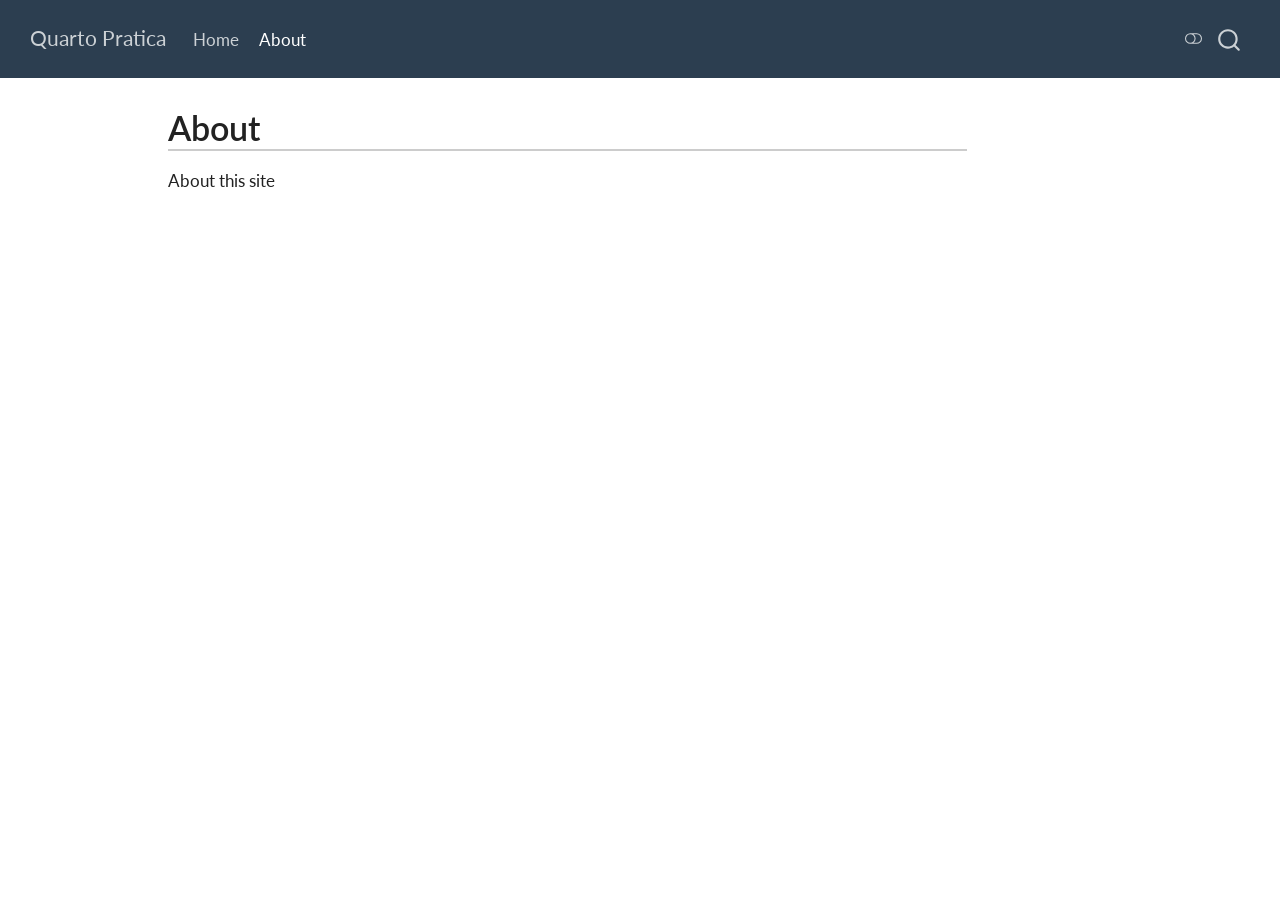
<file: about.html>
<!DOCTYPE html>
<html xmlns="http://www.w3.org/1999/xhtml" lang="en" xml:lang="en"><head>

<meta charset="utf-8">
<meta name="generator" content="quarto-1.9.36">

<meta name="viewport" content="width=device-width, initial-scale=1.0, user-scalable=yes">


<title>About – Quarto Pratica</title>
<style>
/* Default styles provided by pandoc.
** See https://pandoc.org/MANUAL.html#variables-for-html for config info.
*/
code{white-space: pre-wrap;}
span.smallcaps{font-variant: small-caps;}
div.columns{display: flex; gap: min(4vw, 1.5em);}
div.column{flex: auto; overflow-x: auto;}
div.hanging-indent{margin-left: 1.5em; text-indent: -1.5em;}
ul.task-list{list-style: none;}
ul.task-list li input[type="checkbox"] {
  width: 0.8em;
  margin: 0 0.8em 0.2em -1em; /* quarto-specific, see https://github.com/quarto-dev/quarto-cli/issues/4556 */ 
  vertical-align: middle;
}
</style>


<script src="site_libs/quarto-nav/quarto-nav.js"></script>
<script src="site_libs/quarto-nav/headroom.min.js"></script>
<script src="site_libs/clipboard/clipboard.min.js"></script>
<script src="site_libs/quarto-search/autocomplete.umd.js"></script>
<script src="site_libs/quarto-search/fuse.min.js"></script>
<script src="site_libs/quarto-search/quarto-search.js"></script>
<meta name="quarto:offset" content="./">
<script src="site_libs/quarto-html/quarto.js" type="module"></script>
<script src="site_libs/quarto-html/tabsets/tabsets.js" type="module"></script>
<script src="site_libs/quarto-html/popper.min.js"></script>
<script src="site_libs/quarto-html/tippy.umd.min.js"></script>
<script src="site_libs/quarto-html/anchor.min.js"></script>
<link href="site_libs/quarto-html/tippy.css" rel="stylesheet">
<link href="site_libs/quarto-html/quarto-syntax-highlighting-a06763021a52c43c40a351ac8b799b8f.css" rel="stylesheet" class="quarto-color-scheme" id="quarto-text-highlighting-styles">
<link href="site_libs/quarto-html/quarto-syntax-highlighting-dark-dbc92dda8186f57fa2e333fbb71d6a9d.css" rel="stylesheet" class="quarto-color-scheme quarto-color-alternate" id="quarto-text-highlighting-styles">
<link href="site_libs/quarto-html/quarto-syntax-highlighting-a06763021a52c43c40a351ac8b799b8f.css" rel="stylesheet" class="quarto-color-scheme-extra" id="quarto-text-highlighting-styles">
<script src="site_libs/bootstrap/bootstrap.min.js"></script>
<link href="site_libs/bootstrap/bootstrap-icons.css" rel="stylesheet">
<link href="site_libs/bootstrap/bootstrap-96e6413c6f380eb4ddf37fa1148b1d9d.min.css" rel="stylesheet" append-hash="true" class="quarto-color-scheme" id="quarto-bootstrap" data-mode="light">
<link href="site_libs/bootstrap/bootstrap-dark-70538f99f09fa73841cba4787c4ebc17.min.css" rel="stylesheet" append-hash="true" class="quarto-color-scheme quarto-color-alternate" id="quarto-bootstrap" data-mode="dark">
<link href="site_libs/bootstrap/bootstrap-96e6413c6f380eb4ddf37fa1148b1d9d.min.css" rel="stylesheet" append-hash="true" class="quarto-color-scheme-extra" id="quarto-bootstrap" data-mode="light">
<script id="quarto-search-options" type="application/json">{
  "location": "navbar",
  "copy-button": false,
  "collapse-after": 3,
  "panel-placement": "end",
  "type": "overlay",
  "limit": 50,
  "keyboard-shortcut": [
    "f",
    "/",
    "s"
  ],
  "show-item-context": false,
  "language": {
    "search-no-results-text": "No results",
    "search-matching-documents-text": "matching documents",
    "search-copy-link-title": "Copy link to search",
    "search-hide-matches-text": "Hide additional matches",
    "search-more-match-text": "more match in this document",
    "search-more-matches-text": "more matches in this document",
    "search-clear-button-title": "Clear",
    "search-text-placeholder": "",
    "search-detached-cancel-button-title": "Cancel",
    "search-submit-button-title": "Submit",
    "search-label": "Search"
  }
}</script>


<link rel="stylesheet" href="styles.css">
</head>

<body class="nav-fixed quarto-light"><script id="quarto-html-before-body" type="application/javascript">
    const toggleBodyColorMode = (bsSheetEl) => {
      const mode = bsSheetEl.getAttribute("data-mode");
      const bodyEl = window.document.querySelector("body");
      if (mode === "dark") {
        bodyEl.classList.add("quarto-dark");
        bodyEl.classList.remove("quarto-light");
      } else {
        bodyEl.classList.add("quarto-light");
        bodyEl.classList.remove("quarto-dark");
      }
    }
    const toggleBodyColorPrimary = () => {
      const bsSheetEl = window.document.querySelector("link#quarto-bootstrap:not([rel=disabled-stylesheet])");
      if (bsSheetEl) {
        toggleBodyColorMode(bsSheetEl);
      }
    }
    const setColorSchemeToggle = (alternate) => {
      const toggles = window.document.querySelectorAll('.quarto-color-scheme-toggle');
      for (let i=0; i < toggles.length; i++) {
        const toggle = toggles[i];
        if (toggle) {
          if (alternate) {
            toggle.classList.add("alternate");
          } else {
            toggle.classList.remove("alternate");
          }
        }
      }
    };
    const toggleColorMode = (alternate) => {
      // Switch the stylesheets
      const primaryStylesheets = window.document.querySelectorAll('link.quarto-color-scheme:not(.quarto-color-alternate)');
      const alternateStylesheets = window.document.querySelectorAll('link.quarto-color-scheme.quarto-color-alternate');
      manageTransitions('#quarto-margin-sidebar .nav-link', false);
      if (alternate) {
        // note: dark is layered on light, we don't disable primary!
        enableStylesheet(alternateStylesheets);
        for (const sheetNode of alternateStylesheets) {
          if (sheetNode.id === "quarto-bootstrap") {
            toggleBodyColorMode(sheetNode);
          }
        }
      } else {
        disableStylesheet(alternateStylesheets);
        enableStylesheet(primaryStylesheets)
        toggleBodyColorPrimary();
      }
      manageTransitions('#quarto-margin-sidebar .nav-link', true);
      // Switch the toggles
      setColorSchemeToggle(alternate)
      // Hack to workaround the fact that safari doesn't
      // properly recolor the scrollbar when toggling (#1455)
      if (navigator.userAgent.indexOf('Safari') > 0 && navigator.userAgent.indexOf('Chrome') == -1) {
        manageTransitions("body", false);
        window.scrollTo(0, 1);
        setTimeout(() => {
          window.scrollTo(0, 0);
          manageTransitions("body", true);
        }, 40);
      }
    }
    const disableStylesheet = (stylesheets) => {
      for (let i=0; i < stylesheets.length; i++) {
        const stylesheet = stylesheets[i];
        stylesheet.rel = 'disabled-stylesheet';
      }
    }
    const enableStylesheet = (stylesheets) => {
      for (let i=0; i < stylesheets.length; i++) {
        const stylesheet = stylesheets[i];
        if(stylesheet.rel !== 'stylesheet') { // for Chrome, which will still FOUC without this check
          stylesheet.rel = 'stylesheet';
        }
      }
    }
    const manageTransitions = (selector, allowTransitions) => {
      const els = window.document.querySelectorAll(selector);
      for (let i=0; i < els.length; i++) {
        const el = els[i];
        if (allowTransitions) {
          el.classList.remove('notransition');
        } else {
          el.classList.add('notransition');
        }
      }
    }
    const isFileUrl = () => {
      return window.location.protocol === 'file:';
    }
    const hasAlternateSentinel = () => {
      let styleSentinel = getColorSchemeSentinel();
      if (styleSentinel !== null) {
        return styleSentinel === "alternate";
      } else {
        return false;
      }
    }
    const setStyleSentinel = (alternate) => {
      const value = alternate ? "alternate" : "default";
      if (!isFileUrl()) {
        window.localStorage.setItem("quarto-color-scheme", value);
      } else {
        localAlternateSentinel = value;
      }
    }
    const getColorSchemeSentinel = () => {
      if (!isFileUrl()) {
        const storageValue = window.localStorage.getItem("quarto-color-scheme");
        return storageValue != null ? storageValue : localAlternateSentinel;
      } else {
        return localAlternateSentinel;
      }
    }
    const toggleGiscusIfUsed = (isAlternate, darkModeDefault) => {
      const baseTheme = document.querySelector('#giscus-base-theme')?.value ?? 'light';
      const alternateTheme = document.querySelector('#giscus-alt-theme')?.value ?? 'dark';
      let newTheme = '';
      if(authorPrefersDark) {
        newTheme = isAlternate ? baseTheme : alternateTheme;
      } else {
        newTheme = isAlternate ? alternateTheme : baseTheme;
      }
      const changeGiscusTheme = () => {
        // From: https://github.com/giscus/giscus/issues/336
        const sendMessage = (message) => {
          const iframe = document.querySelector('iframe.giscus-frame');
          if (!iframe) return;
          iframe.contentWindow.postMessage({ giscus: message }, 'https://giscus.app');
        }
        sendMessage({
          setConfig: {
            theme: newTheme
          }
        });
      }
      const isGiscussLoaded = window.document.querySelector('iframe.giscus-frame') !== null;
      if (isGiscussLoaded) {
        changeGiscusTheme();
      }
    };
    const authorPrefersDark = false;
    const darkModeDefault = authorPrefersDark;
      document.querySelector('link#quarto-text-highlighting-styles.quarto-color-scheme-extra').rel = 'disabled-stylesheet';
      document.querySelector('link#quarto-bootstrap.quarto-color-scheme-extra').rel = 'disabled-stylesheet';
    let localAlternateSentinel = darkModeDefault ? 'alternate' : 'default';
    // Dark / light mode switch
    window.quartoToggleColorScheme = () => {
      // Read the current dark / light value
      let toAlternate = !hasAlternateSentinel();
      toggleColorMode(toAlternate);
      setStyleSentinel(toAlternate);
      toggleGiscusIfUsed(toAlternate, darkModeDefault);
      window.dispatchEvent(new Event('resize'));
    };
    // Switch to dark mode if need be
    if (hasAlternateSentinel()) {
      toggleColorMode(true);
    } else {
      toggleColorMode(false);
    }
  </script>

<div id="quarto-search-results"></div>
  <header id="quarto-header" class="headroom fixed-top">
    <nav class="navbar navbar-expand-lg " data-bs-theme="dark">
      <div class="navbar-container container-fluid">
      <div class="navbar-brand-container mx-auto">
    <a class="navbar-brand" href="./index.html">
    <span class="navbar-title">Quarto Pratica</span>
    </a>
  </div>
            <div id="quarto-search" class="" title="Search"></div>
          <button class="navbar-toggler" type="button" data-bs-toggle="collapse" data-bs-target="#navbarCollapse" aria-controls="navbarCollapse" role="menu" aria-expanded="false" aria-label="Toggle navigation" onclick="if (window.quartoToggleHeadroom) { window.quartoToggleHeadroom(); }">
  <span class="navbar-toggler-icon"></span>
</button>
          <div class="collapse navbar-collapse" id="navbarCollapse">
            <ul class="navbar-nav navbar-nav-scroll me-auto">
  <li class="nav-item">
    <a class="nav-link" href="./index.html"> 
<span class="menu-text">Home</span></a>
  </li>  
  <li class="nav-item">
    <a class="nav-link active" href="./about.html" aria-current="page"> 
<span class="menu-text">About</span></a>
  </li>  
</ul>
          </div> <!-- /navcollapse -->
            <div class="quarto-navbar-tools">
  <a href="" class="quarto-color-scheme-toggle quarto-navigation-tool  px-1" onclick="window.quartoToggleColorScheme(); return false;" title="Toggle dark mode"><i class="bi"></i></a>
</div>
      </div> <!-- /container-fluid -->
    </nav>
</header>
<!-- content -->
<div id="quarto-content" class="quarto-container page-columns page-rows-contents page-layout-article page-navbar">
<!-- sidebar -->
<!-- margin-sidebar -->
    <div id="quarto-margin-sidebar" class="sidebar margin-sidebar zindex-bottom">
        
    </div>
<!-- main -->
<main class="content" id="quarto-document-content">


<header id="title-block-header" class="quarto-title-block default">
<div class="quarto-title">
<h1 class="title">About</h1>
</div>



<div class="quarto-title-meta">

    
  
    
  </div>
  


</header>


<p>About this site</p>



</main> <!-- /main -->
<script id="quarto-html-after-body" type="application/javascript">
  window.document.addEventListener("DOMContentLoaded", function (event) {
    // Ensure there is a toggle, if there isn't float one in the top right
    if (window.document.querySelector('.quarto-color-scheme-toggle') === null) {
      const a = window.document.createElement('a');
      a.classList.add('top-right');
      a.classList.add('quarto-color-scheme-toggle');
      a.href = "";
      a.onclick = function() { try { window.quartoToggleColorScheme(); } catch {} return false; };
      const i = window.document.createElement("i");
      i.classList.add('bi');
      a.appendChild(i);
      window.document.body.appendChild(a);
    }
    setColorSchemeToggle(hasAlternateSentinel())
    const icon = "";
    const anchorJS = new window.AnchorJS();
    anchorJS.options = {
      placement: 'right',
      icon: icon
    };
    anchorJS.add('.anchored');
    const isCodeAnnotation = (el) => {
      for (const clz of el.classList) {
        if (clz.startsWith('code-annotation-')) {                     
          return true;
        }
      }
      return false;
    }
    const onCopySuccess = function(e) {
      // button target
      const button = e.trigger;
      // don't keep focus
      button.blur();
      // flash "checked"
      button.classList.add('code-copy-button-checked');
      var currentTitle = button.getAttribute("title");
      button.setAttribute("title", "Copied!");
      let tooltip;
      if (window.bootstrap) {
        button.setAttribute("data-bs-toggle", "tooltip");
        button.setAttribute("data-bs-placement", "left");
        button.setAttribute("data-bs-title", "Copied!");
        tooltip = new bootstrap.Tooltip(button, 
          { trigger: "manual", 
            customClass: "code-copy-button-tooltip",
            offset: [0, -8]});
        tooltip.show();    
      }
      setTimeout(function() {
        if (tooltip) {
          tooltip.hide();
          button.removeAttribute("data-bs-title");
          button.removeAttribute("data-bs-toggle");
          button.removeAttribute("data-bs-placement");
        }
        button.setAttribute("title", currentTitle);
        button.classList.remove('code-copy-button-checked');
      }, 1000);
      // clear code selection
      e.clearSelection();
    }
    const getTextToCopy = function(trigger) {
      const outerScaffold = trigger.parentElement.cloneNode(true);
      const codeEl = outerScaffold.querySelector('code');
      for (const childEl of codeEl.children) {
        if (isCodeAnnotation(childEl)) {
          childEl.remove();
        }
      }
      return codeEl.innerText;
    }
    const clipboard = new window.ClipboardJS('.code-copy-button:not([data-in-quarto-modal])', {
      text: getTextToCopy
    });
    clipboard.on('success', onCopySuccess);
    if (window.document.getElementById('quarto-embedded-source-code-modal')) {
      const clipboardModal = new window.ClipboardJS('.code-copy-button[data-in-quarto-modal]', {
        text: getTextToCopy,
        container: window.document.getElementById('quarto-embedded-source-code-modal')
      });
      clipboardModal.on('success', onCopySuccess);
    }
      var localhostRegex = new RegExp(/^(?:http|https):\/\/localhost\:?[0-9]*\//);
      var mailtoRegex = new RegExp(/^mailto:/);
        var filterRegex = new RegExp("https:\/\/sabioresearch\.github\.io\/quarto-practice\/");
      var isInternal = (href) => {
          return filterRegex.test(href) || localhostRegex.test(href) || mailtoRegex.test(href);
      }
      // Inspect non-navigation links and adorn them if external
     var links = window.document.querySelectorAll('a[href]:not(.nav-link):not(.navbar-brand):not(.toc-action):not(.sidebar-link):not(.sidebar-item-toggle):not(.pagination-link):not(.no-external):not([aria-hidden]):not(.dropdown-item):not(.quarto-navigation-tool):not(.about-link)');
      for (var i=0; i<links.length; i++) {
        const link = links[i];
        if (!isInternal(link.href)) {
          // undo the damage that might have been done by quarto-nav.js in the case of
          // links that we want to consider external
          if (link.dataset.originalHref !== undefined) {
            link.href = link.dataset.originalHref;
          }
        }
      }
    function tippyHover(el, contentFn, onTriggerFn, onUntriggerFn) {
      const config = {
        allowHTML: true,
        maxWidth: 500,
        delay: 100,
        arrow: false,
        appendTo: function(el) {
            return el.parentElement;
        },
        interactive: true,
        interactiveBorder: 10,
        theme: 'quarto',
        placement: 'bottom-start',
      };
      if (contentFn) {
        config.content = contentFn;
      }
      if (onTriggerFn) {
        config.onTrigger = onTriggerFn;
      }
      if (onUntriggerFn) {
        config.onUntrigger = onUntriggerFn;
      }
      window.tippy(el, config); 
    }
    const noterefs = window.document.querySelectorAll('a[role="doc-noteref"]');
    for (var i=0; i<noterefs.length; i++) {
      const ref = noterefs[i];
      tippyHover(ref, function() {
        // use id or data attribute instead here
        let href = ref.getAttribute('data-footnote-href') || ref.getAttribute('href');
        try { href = new URL(href).hash; } catch {}
        const id = href.replace(/^#\/?/, "");
        const note = window.document.getElementById(id);
        if (note) {
          return note.innerHTML;
        } else {
          return "";
        }
      });
    }
    const xrefs = window.document.querySelectorAll('a.quarto-xref');
    const processXRef = (id, note) => {
      // Strip column container classes
      const stripColumnClz = (el) => {
        el.classList.remove("page-full", "page-columns");
        if (el.children) {
          for (const child of el.children) {
            stripColumnClz(child);
          }
        }
      }
      stripColumnClz(note)
      if (id === null || id.startsWith('sec-')) {
        // Special case sections, only their first couple elements
        const container = document.createElement("div");
        if (note.children && note.children.length > 2) {
          container.appendChild(note.children[0].cloneNode(true));
          for (let i = 1; i < note.children.length; i++) {
            const child = note.children[i];
            if (child.tagName === "P" && child.innerText === "") {
              continue;
            } else {
              container.appendChild(child.cloneNode(true));
              break;
            }
          }
          if (window.Quarto?.typesetMath) {
            window.Quarto.typesetMath(container);
          }
          return container.innerHTML
        } else {
          if (window.Quarto?.typesetMath) {
            window.Quarto.typesetMath(note);
          }
          return note.innerHTML;
        }
      } else {
        // Remove any anchor links if they are present
        const anchorLink = note.querySelector('a.anchorjs-link');
        if (anchorLink) {
          anchorLink.remove();
        }
        if (window.Quarto?.typesetMath) {
          window.Quarto.typesetMath(note);
        }
        if (note.classList.contains("callout")) {
          return note.outerHTML;
        } else {
          return note.innerHTML;
        }
      }
    }
    for (var i=0; i<xrefs.length; i++) {
      const xref = xrefs[i];
      tippyHover(xref, undefined, function(instance) {
        instance.disable();
        let url = xref.getAttribute('href');
        let hash = undefined; 
        if (url.startsWith('#')) {
          hash = url;
        } else {
          try { hash = new URL(url).hash; } catch {}
        }
        if (hash) {
          const id = hash.replace(/^#\/?/, "");
          const note = window.document.getElementById(id);
          if (note !== null) {
            try {
              const html = processXRef(id, note.cloneNode(true));
              instance.setContent(html);
            } finally {
              instance.enable();
              instance.show();
            }
          } else {
            // See if we can fetch this
            fetch(url.split('#')[0])
            .then(res => res.text())
            .then(html => {
              const parser = new DOMParser();
              const htmlDoc = parser.parseFromString(html, "text/html");
              const note = htmlDoc.getElementById(id);
              if (note !== null) {
                const html = processXRef(id, note);
                instance.setContent(html);
              } 
            }).finally(() => {
              instance.enable();
              instance.show();
            });
          }
        } else {
          // See if we can fetch a full url (with no hash to target)
          // This is a special case and we should probably do some content thinning / targeting
          fetch(url)
          .then(res => res.text())
          .then(html => {
            const parser = new DOMParser();
            const htmlDoc = parser.parseFromString(html, "text/html");
            const note = htmlDoc.querySelector('main.content');
            if (note !== null) {
              // This should only happen for chapter cross references
              // (since there is no id in the URL)
              // remove the first header
              if (note.children.length > 0 && note.children[0].tagName === "HEADER") {
                note.children[0].remove();
              }
              const html = processXRef(null, note);
              instance.setContent(html);
            } 
          }).finally(() => {
            instance.enable();
            instance.show();
          });
        }
      }, function(instance) {
      });
    }
        let selectedAnnoteEl;
        const selectorForAnnotation = ( cell, annotation) => {
          let cellAttr = 'data-code-cell="' + cell + '"';
          let lineAttr = 'data-code-annotation="' +  annotation + '"';
          const selector = 'span[' + cellAttr + '][' + lineAttr + ']';
          return selector;
        }
        const selectCodeLines = (annoteEl) => {
          const doc = window.document;
          const targetCell = annoteEl.getAttribute("data-target-cell");
          const targetAnnotation = annoteEl.getAttribute("data-target-annotation");
          const annoteSpan = window.document.querySelector(selectorForAnnotation(targetCell, targetAnnotation));
          const lines = annoteSpan.getAttribute("data-code-lines").split(",");
          const lineIds = lines.map((line) => {
            return targetCell + "-" + line;
          })
          let top = null;
          let height = null;
          let parent = null;
          if (lineIds.length > 0) {
              //compute the position of the single el (top and bottom and make a div)
              const el = window.document.getElementById(lineIds[0]);
              top = el.offsetTop;
              height = el.offsetHeight;
              parent = el.parentElement.parentElement;
            if (lineIds.length > 1) {
              const lastEl = window.document.getElementById(lineIds[lineIds.length - 1]);
              const bottom = lastEl.offsetTop + lastEl.offsetHeight;
              height = bottom - top;
            }
            if (top !== null && height !== null && parent !== null) {
              // cook up a div (if necessary) and position it 
              let div = window.document.getElementById("code-annotation-line-highlight");
              if (div === null) {
                div = window.document.createElement("div");
                div.setAttribute("id", "code-annotation-line-highlight");
                div.style.position = 'absolute';
                parent.appendChild(div);
              }
              div.style.top = top - 2 + "px";
              div.style.height = height + 4 + "px";
              div.style.left = 0;
              let gutterDiv = window.document.getElementById("code-annotation-line-highlight-gutter");
              if (gutterDiv === null) {
                gutterDiv = window.document.createElement("div");
                gutterDiv.setAttribute("id", "code-annotation-line-highlight-gutter");
                gutterDiv.style.position = 'absolute';
                const codeCell = window.document.getElementById(targetCell);
                const gutter = codeCell.querySelector('.code-annotation-gutter');
                gutter.appendChild(gutterDiv);
              }
              gutterDiv.style.top = top - 2 + "px";
              gutterDiv.style.height = height + 4 + "px";
            }
            selectedAnnoteEl = annoteEl;
          }
        };
        const unselectCodeLines = () => {
          const elementsIds = ["code-annotation-line-highlight", "code-annotation-line-highlight-gutter"];
          elementsIds.forEach((elId) => {
            const div = window.document.getElementById(elId);
            if (div) {
              div.remove();
            }
          });
          selectedAnnoteEl = undefined;
        };
          // Handle positioning of the toggle
      window.addEventListener(
        "resize",
        throttle(() => {
          elRect = undefined;
          if (selectedAnnoteEl) {
            selectCodeLines(selectedAnnoteEl);
          }
        }, 10)
      );
      function throttle(fn, ms) {
      let throttle = false;
      let timer;
        return (...args) => {
          if(!throttle) { // first call gets through
              fn.apply(this, args);
              throttle = true;
          } else { // all the others get throttled
              if(timer) clearTimeout(timer); // cancel #2
              timer = setTimeout(() => {
                fn.apply(this, args);
                timer = throttle = false;
              }, ms);
          }
        };
      }
        // Attach click handler to the DT
        const annoteDls = window.document.querySelectorAll('dt[data-target-cell]');
        for (const annoteDlNode of annoteDls) {
          annoteDlNode.addEventListener('click', (event) => {
            const clickedEl = event.target;
            if (clickedEl !== selectedAnnoteEl) {
              unselectCodeLines();
              const activeEl = window.document.querySelector('dt[data-target-cell].code-annotation-active');
              if (activeEl) {
                activeEl.classList.remove('code-annotation-active');
              }
              selectCodeLines(clickedEl);
              clickedEl.classList.add('code-annotation-active');
            } else {
              // Unselect the line
              unselectCodeLines();
              clickedEl.classList.remove('code-annotation-active');
            }
          });
        }
    const findCites = (el) => {
      const parentEl = el.parentElement;
      if (parentEl) {
        const cites = parentEl.dataset.cites;
        if (cites) {
          return {
            el,
            cites: cites.split(' ')
          };
        } else {
          return findCites(el.parentElement)
        }
      } else {
        return undefined;
      }
    };
    var bibliorefs = window.document.querySelectorAll('a[role="doc-biblioref"]');
    for (var i=0; i<bibliorefs.length; i++) {
      const ref = bibliorefs[i];
      const citeInfo = findCites(ref);
      if (citeInfo) {
        tippyHover(citeInfo.el, function() {
          var popup = window.document.createElement('div');
          citeInfo.cites.forEach(function(cite) {
            var citeDiv = window.document.createElement('div');
            citeDiv.classList.add('hanging-indent');
            citeDiv.classList.add('csl-entry');
            var biblioDiv = window.document.getElementById('ref-' + cite);
            if (biblioDiv) {
              citeDiv.innerHTML = biblioDiv.innerHTML;
            }
            popup.appendChild(citeDiv);
          });
          return popup.innerHTML;
        });
      }
    }
  });
  </script>
</div> <!-- /content -->




</body></html>
</file>
<file: site_libs/quarto-html/tippy.css>
.tippy-box[data-animation=fade][data-state=hidden]{opacity:0}[data-tippy-root]{max-width:calc(100vw - 10px)}.tippy-box{position:relative;background-color:#333;color:#fff;border-radius:4px;font-size:14px;line-height:1.4;white-space:normal;outline:0;transition-property:transform,visibility,opacity}.tippy-box[data-placement^=top]>.tippy-arrow{bottom:0}.tippy-box[data-placement^=top]>.tippy-arrow:before{bottom:-7px;left:0;border-width:8px 8px 0;border-top-color:initial;transform-origin:center top}.tippy-box[data-placement^=bottom]>.tippy-arrow{top:0}.tippy-box[data-placement^=bottom]>.tippy-arrow:before{top:-7px;left:0;border-width:0 8px 8px;border-bottom-color:initial;transform-origin:center bottom}.tippy-box[data-placement^=left]>.tippy-arrow{right:0}.tippy-box[data-placement^=left]>.tippy-arrow:before{border-width:8px 0 8px 8px;border-left-color:initial;right:-7px;transform-origin:center left}.tippy-box[data-placement^=right]>.tippy-arrow{left:0}.tippy-box[data-placement^=right]>.tippy-arrow:before{left:-7px;border-width:8px 8px 8px 0;border-right-color:initial;transform-origin:center right}.tippy-box[data-inertia][data-state=visible]{transition-timing-function:cubic-bezier(.54,1.5,.38,1.11)}.tippy-arrow{width:16px;height:16px;color:#333}.tippy-arrow:before{content:"";position:absolute;border-color:transparent;border-style:solid}.tippy-content{position:relative;padding:5px 9px;z-index:1}
</file>
<file: site_libs/quarto-html/quarto-syntax-highlighting-a06763021a52c43c40a351ac8b799b8f.css>
/* quarto syntax highlight colors */
:root {
  --quarto-hl-al-color: #ff5555;
  --quarto-hl-an-color: #6a737d;
  --quarto-hl-at-color: #d73a49;
  --quarto-hl-bn-color: #005cc5;
  --quarto-hl-bu-color: #d73a49;
  --quarto-hl-ch-color: #032f62;
  --quarto-hl-co-color: #6a737d;
  --quarto-hl-cv-color: #6a737d;
  --quarto-hl-cn-color: #005cc5;
  --quarto-hl-cf-color: #d73a49;
  --quarto-hl-dt-color: #d73a49;
  --quarto-hl-dv-color: #005cc5;
  --quarto-hl-do-color: #6a737d;
  --quarto-hl-er-color: #ff5555;
  --quarto-hl-ex-color: #d73a49;
  --quarto-hl-fl-color: #005cc5;
  --quarto-hl-fu-color: #6f42c1;
  --quarto-hl-im-color: #032f62;
  --quarto-hl-in-color: #6a737d;
  --quarto-hl-kw-color: #d73a49;
  --quarto-hl-op-color: #24292e;
  --quarto-hl-pp-color: #d73a49;
  --quarto-hl-re-color: #6a737d;
  --quarto-hl-sc-color: #005cc5;
  --quarto-hl-ss-color: #032f62;
  --quarto-hl-st-color: #032f62;
  --quarto-hl-va-color: #e36209;
  --quarto-hl-vs-color: #032f62;
  --quarto-hl-wa-color: #ff5555;
}

/* other quarto variables */
:root {
  --quarto-font-monospace: SFMono-Regular, Menlo, Monaco, Consolas, "Liberation Mono", "Courier New", monospace;
}

/* syntax highlight based on Pandoc's rules */
pre > code.sourceCode > span {
  color: #24292e;
}

code.sourceCode > span {
  color: #24292e;
}

div.sourceCode,
div.sourceCode pre.sourceCode {
  color: #24292e;
}

/* Normal */
code span {
  color: #24292e;
}

/* Alert */
code span.al {
  font-weight: bold;
  color: #ff5555;
}

/* Annotation */
code span.an {
  color: #6a737d;
}

/* Attribute */
code span.at {
  color: #d73a49;
}

/* BaseN */
code span.bn {
  color: #005cc5;
}

/* BuiltIn */
code span.bu {
  color: #d73a49;
}

/* ControlFlow */
code span.cf {
  color: #d73a49;
}

/* Char */
code span.ch {
  color: #032f62;
}

/* Constant */
code span.cn {
  color: #005cc5;
}

/* Comment */
code span.co {
  color: #6a737d;
}

/* CommentVar */
code span.cv {
  color: #6a737d;
}

/* Documentation */
code span.do {
  color: #6a737d;
}

/* DataType */
code span.dt {
  color: #d73a49;
}

/* DecVal */
code span.dv {
  color: #005cc5;
}

/* Error */
code span.er {
  color: #ff5555;
  text-decoration: underline;
}

/* Extension */
code span.ex {
  font-weight: bold;
  color: #d73a49;
}

/* Float */
code span.fl {
  color: #005cc5;
}

/* Function */
code span.fu {
  color: #6f42c1;
}

/* Import */
code span.im {
  color: #032f62;
}

/* Information */
code span.in {
  color: #6a737d;
}

/* Keyword */
code span.kw {
  color: #d73a49;
}

/* Operator */
code span.op {
  color: #24292e;
}

/* Preprocessor */
code span.pp {
  color: #d73a49;
}

/* RegionMarker */
code span.re {
  color: #6a737d;
}

/* SpecialChar */
code span.sc {
  color: #005cc5;
}

/* SpecialString */
code span.ss {
  color: #032f62;
}

/* String */
code span.st {
  color: #032f62;
}

/* Variable */
code span.va {
  color: #e36209;
}

/* VerbatimString */
code span.vs {
  color: #032f62;
}

/* Warning */
code span.wa {
  color: #ff5555;
}

.prevent-inlining {
  content: "</";
}

/*# sourceMappingURL=46e398abf449b319388f84d8d856e60b.css.map */
</file>
<file: site_libs/quarto-html/quarto-syntax-highlighting-dark-dbc92dda8186f57fa2e333fbb71d6a9d.css>
/* quarto syntax highlight colors */
:root {
  --quarto-hl-al-color: #ff5555;
  --quarto-hl-an-color: #6a737d;
  --quarto-hl-at-color: #f97583;
  --quarto-hl-bn-color: #79b8ff;
  --quarto-hl-bu-color: #f97583;
  --quarto-hl-ch-color: #9ecbff;
  --quarto-hl-co-color: #6a737d;
  --quarto-hl-cv-color: #6a737d;
  --quarto-hl-cn-color: #79b8ff;
  --quarto-hl-cf-color: #f97583;
  --quarto-hl-dt-color: #f97583;
  --quarto-hl-dv-color: #79b8ff;
  --quarto-hl-do-color: #6a737d;
  --quarto-hl-er-color: #ff5555;
  --quarto-hl-ex-color: #f97583;
  --quarto-hl-fl-color: #79b8ff;
  --quarto-hl-fu-color: #b392f0;
  --quarto-hl-im-color: #9ecbff;
  --quarto-hl-in-color: #6a737d;
  --quarto-hl-kw-color: #f97583;
  --quarto-hl-op-color: #e1e4e8;
  --quarto-hl-pp-color: #f97583;
  --quarto-hl-re-color: #6a737d;
  --quarto-hl-sc-color: #79b8ff;
  --quarto-hl-ss-color: #9ecbff;
  --quarto-hl-st-color: #9ecbff;
  --quarto-hl-va-color: #ffab70;
  --quarto-hl-vs-color: #9ecbff;
  --quarto-hl-wa-color: #ff5555;
}

/* other quarto variables */
:root {
  --quarto-font-monospace: SFMono-Regular, Menlo, Monaco, Consolas, "Liberation Mono", "Courier New", monospace;
}

/* syntax highlight based on Pandoc's rules */
pre > code.sourceCode > span {
  color: #e1e4e8;
}

code.sourceCode > span {
  color: #e1e4e8;
}

div.sourceCode,
div.sourceCode pre.sourceCode {
  color: #e1e4e8;
}

/* Normal */
code span {
  color: #e1e4e8;
}

/* Alert */
code span.al {
  font-weight: bold;
  color: #ff5555;
}

/* Annotation */
code span.an {
  color: #6a737d;
}

/* Attribute */
code span.at {
  color: #f97583;
}

/* BaseN */
code span.bn {
  color: #79b8ff;
}

/* BuiltIn */
code span.bu {
  color: #f97583;
}

/* ControlFlow */
code span.cf {
  color: #f97583;
}

/* Char */
code span.ch {
  color: #9ecbff;
}

/* Constant */
code span.cn {
  color: #79b8ff;
}

/* Comment */
code span.co {
  color: #6a737d;
}

/* CommentVar */
code span.cv {
  color: #6a737d;
}

/* Documentation */
code span.do {
  color: #6a737d;
}

/* DataType */
code span.dt {
  color: #f97583;
}

/* DecVal */
code span.dv {
  color: #79b8ff;
}

/* Error */
code span.er {
  color: #ff5555;
  text-decoration: underline;
}

/* Extension */
code span.ex {
  font-weight: bold;
  color: #f97583;
}

/* Float */
code span.fl {
  color: #79b8ff;
}

/* Function */
code span.fu {
  color: #b392f0;
}

/* Import */
code span.im {
  color: #9ecbff;
}

/* Information */
code span.in {
  color: #6a737d;
}

/* Keyword */
code span.kw {
  color: #f97583;
}

/* Operator */
code span.op {
  color: #e1e4e8;
}

/* Preprocessor */
code span.pp {
  color: #f97583;
}

/* RegionMarker */
code span.re {
  color: #6a737d;
}

/* SpecialChar */
code span.sc {
  color: #79b8ff;
}

/* SpecialString */
code span.ss {
  color: #9ecbff;
}

/* String */
code span.st {
  color: #9ecbff;
}

/* Variable */
code span.va {
  color: #ffab70;
}

/* VerbatimString */
code span.vs {
  color: #9ecbff;
}

/* Warning */
code span.wa {
  color: #ff5555;
}

.prevent-inlining {
  content: "</";
}

/*# sourceMappingURL=5b44f16740065ab3ac5bade16adfc271.css.map */
</file>
<file: styles.css>
/* css styles */
</file>
